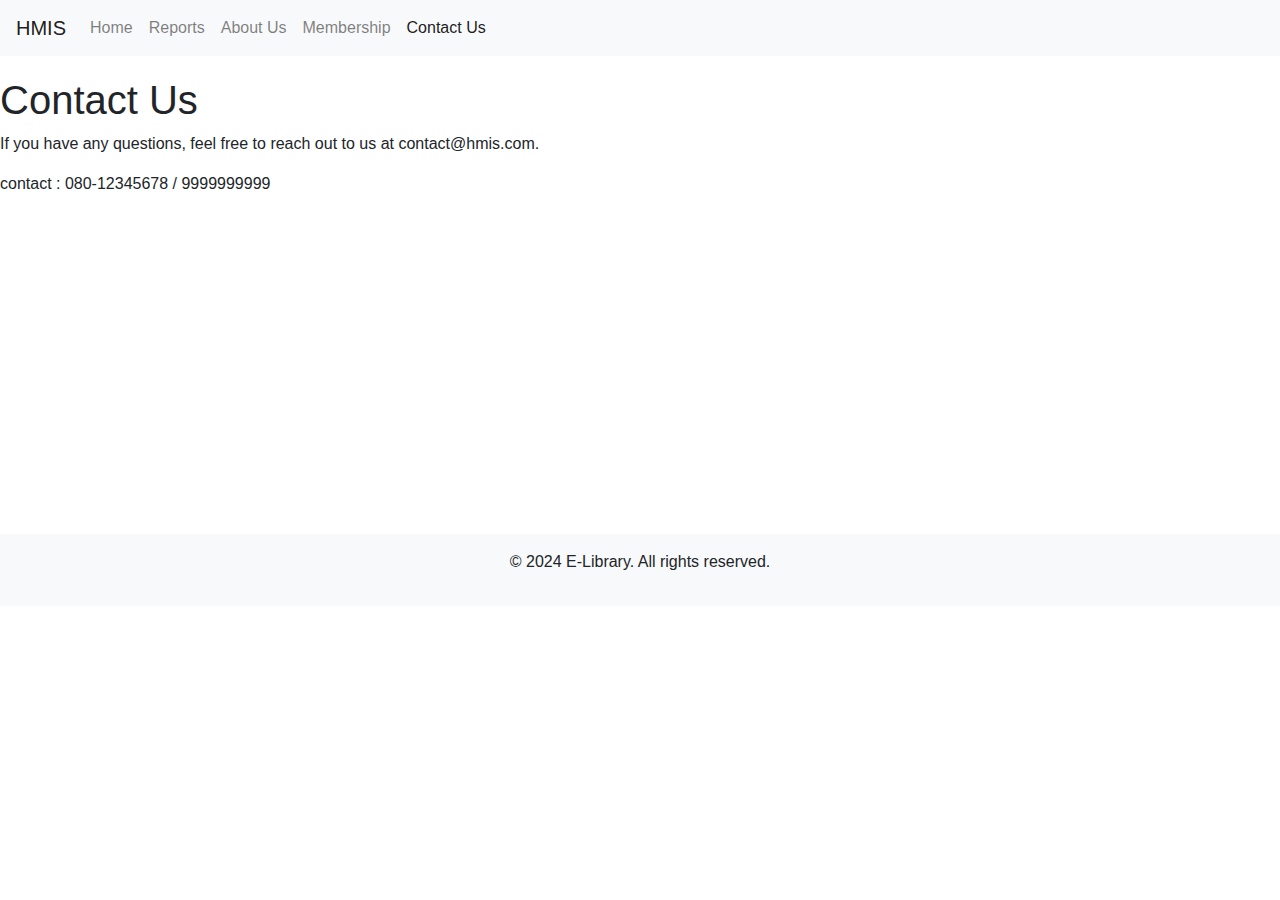
<file: contact.html>
<!DOCTYPE html>
<html lang="en">
<head>
    <meta charset="UTF-8">
    <meta name="viewport" content="width=device-width, initial-scale=1.0">
    <title>Contact Us</title>
    <link rel="stylesheet" href="styles.css">
    <link rel="stylesheet" href="https://stackpath.bootstrapcdn.com/bootstrap/4.5.2/css/bootstrap.min.css">
</head>
<body>
    <header>
        <nav class="navbar navbar-expand-lg navbar-light bg-light">
            <a class="navbar-brand" href="#">HMIS</a>
            <button class="navbar-toggler" type="button" data-toggle="collapse" data-target="#navbarNav" aria-controls="navbarNav" aria-expanded="false" aria-label="Toggle navigation">
                <span class="navbar-toggler-icon"></span>
            </button>
            <div class="collapse navbar-collapse" id="navbarNav">
                <ul class="navbar-nav mr-auto">
                    <li class="nav-item">
                        <a class="nav-link" href="index.html">Home</a>
                    </li>
                    <li class="nav-item">
                        <a class="nav-link" href="reports.html">Reports</a>
                    </li>
                    <li class="nav-item">
                        <a class="nav-link" href="about.html">About Us</a>
                    </li>
                    <li class="nav-item">
                        <a class="nav-link" href="membership.html">Membership</a>
                    </li>
                    <li class="nav-item active">
                        <a class="nav-link" href="#">Contact Us</a>
                    </li>
                </ul>
            </div>
        </nav>
    </header>

    <main>
        <section class="contact-section">
            <h1>Contact Us</h1>
            <p>If you have any questions, feel free to reach out to us at contact@hmis.com.</p>
            <p>contact : 080-12345678 / 9999999999</p>
        </section>
        <iframe width="560" height="315" src="https://www.youtube.com/embed/J-weqSWjDqQ?si=GoweHnyK6NWppm52" title="YouTube video player" frameborder="0" allow="accelerometer; autoplay; clipboard-write; encrypted-media; gyroscope; picture-in-picture; web-share" referrerpolicy="strict-origin-when-cross-origin" allowfullscreen></iframe>
    </main>

    <footer class="text-center py-3">
        <p>&copy; 2024 E-Library. All rights reserved.</p>
    </footer>
</body>
</html>
</file>
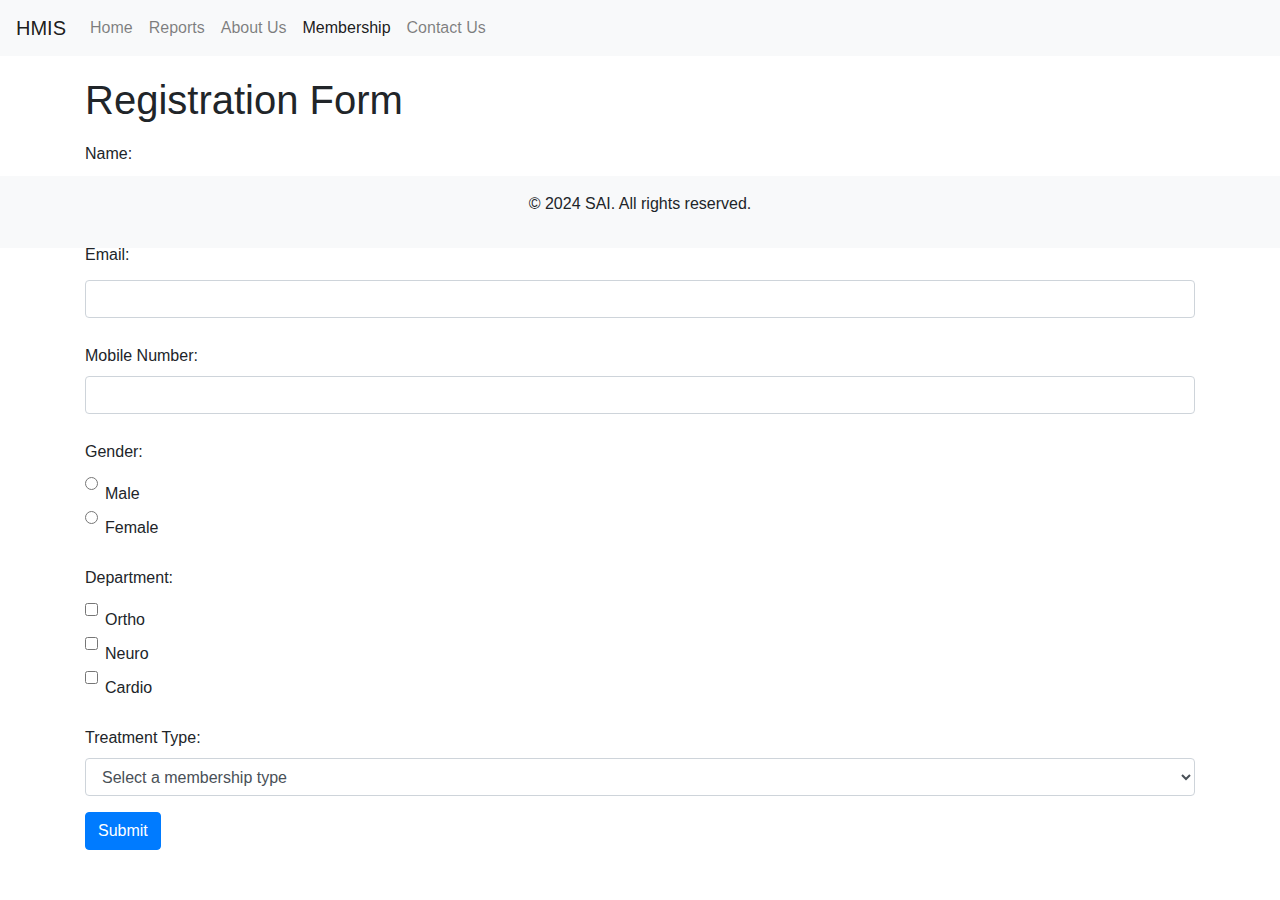
<file: membership.html>
<!DOCTYPE html>
<html lang="en">
<head>
    <meta charset="UTF-8">
    <meta name="viewport" content="width=device-width, initial-scale=1.0">
    <title>Registration</title>
    <link rel="stylesheet" href="styles.css">
    <link rel="stylesheet" href="https://stackpath.bootstrapcdn.com/bootstrap/4.5.2/css/bootstrap.min.css">
    
</head>
<body>
    <header>
        <nav class="navbar navbar-expand-lg navbar-light bg-light">
            <a class="navbar-brand" href="#">HMIS</a>
            <button class="navbar-toggler" type="button" data-toggle="collapse" data-target="#navbarNav" aria-controls="navbarNav" aria-expanded="false" aria-label="Toggle navigation">
            <span class="navbar-toggler-icon"></span>
            </button>
            <div class="collapse navbar-collapse" id="navbarNav">
                <ul class="navbar-nav mr-auto">
                    <li class="nav-item">
                        <a class="nav-link" href="index.html">Home</a>
                    </li>
                    <li class="nav-item">
                        <a class="nav-link" href="reports.html">Reports</a>
                    </li>
                    <li class="nav-item">
                        <a class="nav-link" href="about.html">About Us</a>
                    </li>
                    <li class="nav-item active">
                        <a class="nav-link" href="#">Membership</a>
                    </li>
                    <li class="nav-item">
                        <a class="nav-link" href="contact.html">Contact Us</a>
                    </li>
                </ul>
            </div>
        </nav>
    </header>

    <main>
        <section class="membership-section container">
            <style>
            section{
                background-image: url("https://www.clays.co.uk/wp-content/uploads/hero-books.jpg");
            }
            </style>
            <h1>Registration Form</h1>
            <form action="#" method="post" id="registrationform">
                <div class="form-group">
                    <label for="name">Name:</label>
                    <input type="text" class="form-control" id="name" name="name" required pattern="[A-Za-z\s]{1,50}" title="Please enter only letters and spaces, up to 50 characters.">
                </div>

                <div class="form-group">
                    <label for="email">Email:</label>
                    <input type="email" class="form-control" id="email" name="email" required>
                </div>

                <div class="form-group">
                    <label for="contact">Mobile Number:</label>
                    <input type="number" class="form-control" id="number" name="number" required pattern="{1,9}"required>
                </div>

                <div class="form-group">
                    <label>Gender:</label><br>
                    <div class="form-check">
                        <input type="radio" class="form-check-input" id="male" name="gender" value="male" required>
                        <label class="form-check-label" for="male">Male</label>
                    </div>
                    <div class="form-check">
                        <input type="radio" class="form-check-input" id="female" name="gender" value="female" required>
                        <label class="form-check-label" for="female">Female</label>
                    </div>
                </div>

                <div class="form-group">
                    <label>Department:</label><br>
                    <div class="form-check">
                        <input type="checkbox" class="form-check-input" id="fiction" name="interests" value="fiction">
                        <label class="form-check-label" for="fiction">Ortho</label>
                    </div>
                    <div class="form-check">
                        <input type="checkbox" class="form-check-input" id="non-fiction" name="interests" value="non-fiction">
                        <label class="form-check-label" for="non-fiction">Neuro</label>
                    </div>
                    <div class="form-check">
                        <input type="checkbox" class="form-check-input" id="non-fiction" name="interests" value="non-fiction">
                        <label class="form-check-label" for="non-fiction">Cardio</label>
                    </div>
                </div>

                <div class="form-group">
                    <label for="membership">Treatment Type:</label>
                    <select class="form-control" id="membership" name="membership" required>
                        <option value="" disabled selected>Select a membership type</option>
                        <option value="basic">General</option>
                        <option value="premium">Insurance</option>
                    </select>
                </div>

                <button type="submit" class="btn btn-primary">Submit</button>
            </form>
        </section>
    </main>

    <footer class="text-center py-3">
        <p>&copy; 2024 SAI. All rights reserved.</p>
    </footer>

    <script>
        document.getElementById('registrationform').addEventListener('submit', function(event) {
            if (!this.checkValidity()) {
                event.preventDefault();
                alert('Please fill out the form correctly.');
            } else {
                alert('Form submitted');
            }
        });
    </script>
</body>
</html>
</file>
<file: styles.css>
body {
    font-family: 'Times New Roman', Times, serif, sans-serif;
    background-image: url("https://t3.ftcdn.net/jpg/04/13/79/28/360_F_413792844_yVqFfyQwi98ytDb4zEFUSsxjSuwTJxu7.jpg");
}

header {
    margin-bottom: 20px;
}

.hero-image {
    background: url('https://encrypted-tbn0.gstatic.com/images?q=tbn:ANd9GcSaelKtNy51SgCaQYXdNpqD98SvCjOGHd3BNw&s') no-repeat center center;
    background-size: cover;
}

.grid {
    display: grid;
    grid-template-columns: repeat(auto-fit, minmax(200px, 1fr));
    gap: 20px;
    padding: 20px;
}

.flex-container {
    display: flex;
    flex-wrap: wrap;
    justify-content: space-around;
}

.container-section{
    text-align: center;
    color: blue;
    text-decoration: blueviolet;
    background-size: cover;
    background-position: center;
    height: 500px;
    
    padding: 10px;
}
.container
{
    width: 100%;
    height: 100px;
    background-image: url("https://img.freepik.com/free-photo/paper-note-frame-with-memphis-pattern-background_53876-119892.jpg?size=626&ext=jpg&ga=GA1.1.2008272138.1722384000&semt=ais_hybrid");
}

.headin
{
    text-align: center;
}

.book-item {
    background-color: #f8f9fa;
    border: 1px solid #dee2e6;
    border-radius: 5px;
    padding: 20px;
    margin: 10px;
    flex: 1 1 200px;
    text-align: center;
}

.gallery-item {
    background-color: #f8f9fa;
    border: 1px solid #dee2e6;
    border-radius: 5px;
    padding: 20px;
    text-align: center;
    display:flex;
}

label {
    display: block;
    margin-top: 10px;
}

input[type="text"], input[type="email"], input[type="password"], select {
    width: 100%;
    padding: 10px;
    margin-top: 5px;
}



button {
    display: block;
    margin-top: 20px;
    padding: 10px 20px;
    background-color: #007bff;
    color: #fff;
    border: none;
    border-radius: 5px;
    cursor: pointer;
}

button:hover {
    background-color: #0056b3;
}

footer {
    background-color: #f8f9fa;
    padding: 20px;
}

form-group {
    margin-bottom: 1rem;
}
form-check {
    margin-bottom: 0.5rem;
}

@media (max-width: 768px) {
    .flex-container {
        flex-direction: column;
    }

    .book-item {
        margin: 0 auto 10px;
    }
}
img{
    display:flex;
    justify-content: space-around;
    align-items: stretch;
    flex-wrap: wrap;
    padding: 20px;
    background-color: white;
    border: 5px solid white; 
    justify-content: space-evenly;
    height: 9 em;
    width: 75%;

    
}

.svgpic{
    height: 15em;
    width:auto;
    align-self: center;
}

.svgcls{
    width:100%;
    display: flex;
    justify-content: center;
    padding: 1em;
    
}
</file>
